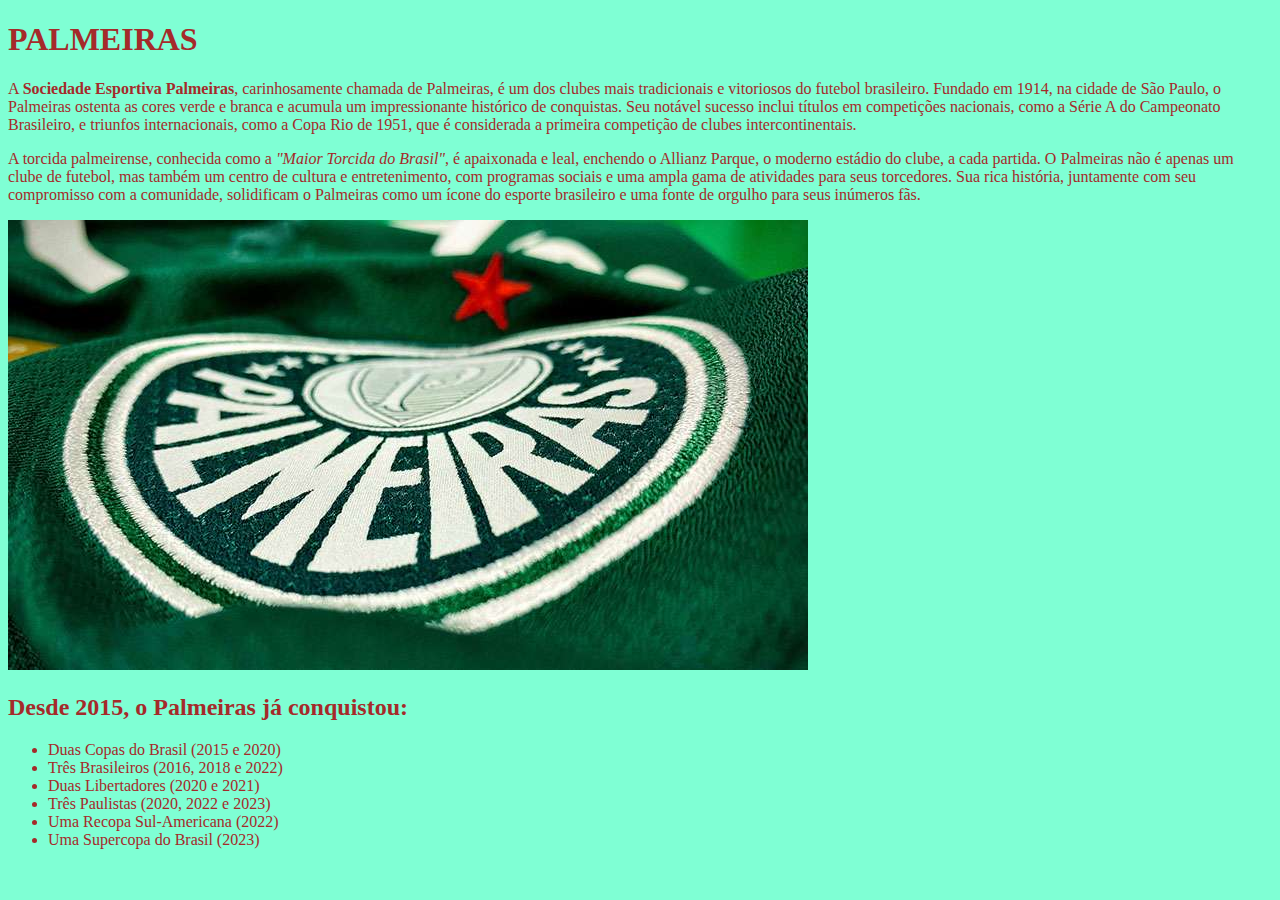
<file: index.html>
<!DOCTYPE html>
<html lang="pt-br">
<head>
      <meta charset="UTF-8">
      <meta name="viewport" content="width=device-width, initial-scale=1.0">
      <title>Sociedade Esportiva Palmeiras</title>
      <link rel="stylesheet" href="style.css">
</head>
<body>
      <h1>PALMEIRAS</h1>

      <p>A <b>Sociedade Esportiva Palmeiras</b>, carinhosamente chamada de Palmeiras, é um dos clubes mais tradicionais e vitoriosos do futebol brasileiro. Fundado em 1914, na cidade de São Paulo, o Palmeiras ostenta as cores verde e branca e acumula um impressionante histórico de conquistas. Seu notável sucesso inclui títulos em competições nacionais, como a Série A do Campeonato Brasileiro, e triunfos internacionais, como a Copa Rio de 1951, que é considerada a primeira competição de clubes intercontinentais.</p>
      
      <p>A torcida palmeirense, conhecida como a <i>"Maior Torcida do Brasil"</i>, é apaixonada e leal, enchendo o Allianz Parque, o moderno estádio do clube, a cada partida. O Palmeiras não é apenas um clube de futebol, mas também um centro de cultura e entretenimento, com programas sociais e uma ampla gama de atividades para seus torcedores. Sua rica história, juntamente com seu compromisso com a comunidade, solidificam o Palmeiras como um ícone do esporte brasileiro e uma fonte de orgulho para seus inúmeros fãs.</p>
      <img src="palme.jpg" alt="">
      <h2> Desde 2015, o Palmeiras já conquistou: </h2>
      <ul>
            <li>Duas Copas do Brasil (2015 e 2020)</li>
            <li>Três Brasileiros (2016, 2018 e 2022)</li>
            <li>Duas Libertadores (2020 e 2021)</li>
            <li>Três Paulistas (2020, 2022 e 2023)</li>
            <li>Uma Recopa Sul-Americana (2022)</li>
            <li>Uma Supercopa do Brasil (2023)</li>
      </ul>
             
</body>
</html>
</file>
<file: style.css>
body{
    background-color: aquamarine;
    color: brown;
}
</file>
